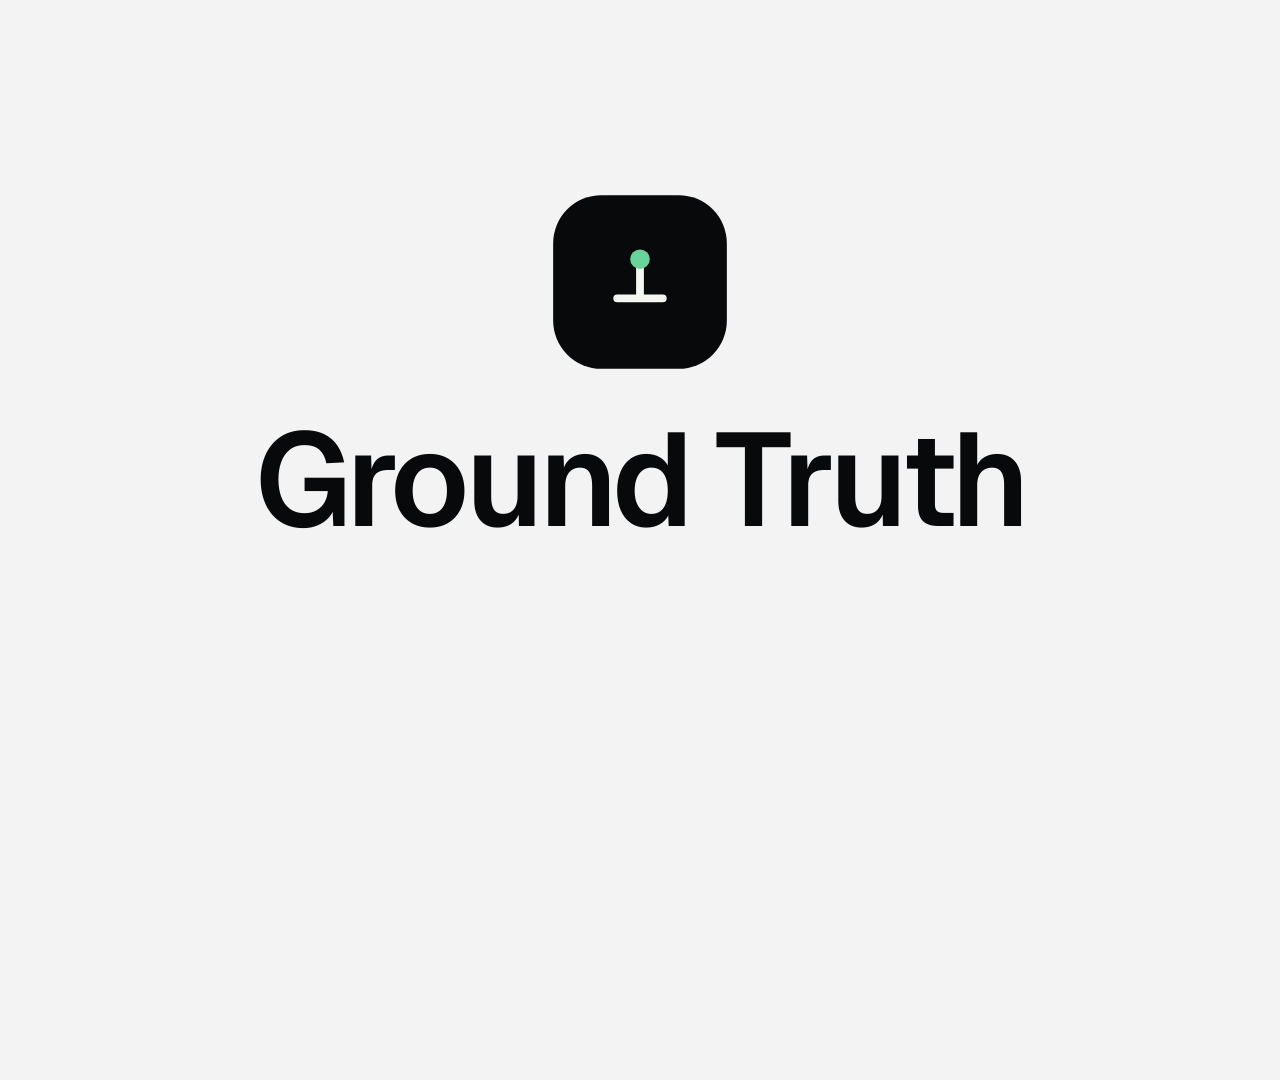
<file: video/scenes/scenes.html>
<!doctype html>
<html lang="en">
<head>
<meta charset="utf-8">
<title>Ground Truth video scenes</title>
<!--
  The HTML scenes of the demo video (video/script.md), one per ?scene=<id>, rendered at 1920x1080 by
  video/record.py on a fake clock. Everything moves in JS from performance.now() (CSS animations run on the
  real clock and would not be captured): every [data-at] element appears at that second (or that fraction of
  the scene with a % suffix), count-ups and the typewriter follow the same clock. ?dur=<seconds> is the scene's
  length (the narration's), ?t=<seconds> previews a moment in a normal browser.

  Palette and type are the site's own (site/theme.css): paper, ink, mono labels, the state colours only for state.
-->
<link rel="preconnect" href="https://fonts.googleapis.com">
<link href="https://fonts.googleapis.com/css2?family=Geist:wght@400;500;600;700&family=Geist+Mono:wght@400;500&display=swap" rel="stylesheet">
<style>
  :root {
    --paper: #f3f3f4; --surface: #fff; --line: #e6e6e8; --ink: #08090a; --ink-2: #4f5156; --ink-3: #8b8d93;
    --ok: #0ca30c; --watch: #f2a60c; --flag: #d03b3b; --live: #1f9d5c; --blue: #2457d6;
    --dark: #08090a; --dark-2: #15171a; --paper-on-dark: #f5f5f2;
    --sans: "Geist", ui-sans-serif, system-ui, -apple-system, "Segoe UI", sans-serif;
    --mono: "Geist Mono", ui-monospace, Consolas, monospace;
  }
  * { box-sizing: border-box; margin: 0; padding: 0; }
  html, body { width: 1920px; height: 1080px; overflow: hidden; background: var(--paper); color: var(--ink); font-family: var(--sans); -webkit-font-smoothing: antialiased; }
  .scene { position: absolute; inset: 0; display: none; }
  .scene.on { display: block; }
  .scene.dark { background: var(--dark); color: var(--paper-on-dark); }
  [data-at] { opacity: 0; }
  .label { font-family: var(--mono); font-size: 22px; letter-spacing: .08em; text-transform: uppercase; color: var(--ink-3); }
  .dark .label { color: #9a9ca3; }
  .wrap { position: absolute; left: 160px; right: 160px; top: 0; bottom: 0; display: flex; flex-direction: column; justify-content: center; }
  h1 { font-size: 104px; line-height: 1.02; letter-spacing: -.035em; font-weight: 600; }
  h1 .dim { color: var(--ink-3); display: block; }
  .dark h1 .dim { color: #8b8d93; }
  h2 { font-size: 64px; line-height: 1.1; letter-spacing: -.03em; font-weight: 600; }
  p.lede { font-size: 34px; line-height: 1.4; color: var(--ink-2); max-width: 1100px; }
  .dark p.lede { color: #c9cace; }
  .mark { display: inline-flex; align-items: center; justify-content: center; width: 120px; height: 120px; border-radius: 34px; background: var(--dark); }
  .dark .mark { background: #1f2226; }
  .mark svg { width: 72px; height: 72px; }
  .brand { font-size: 56px; letter-spacing: -.02em; font-weight: 600; }
  .brand .t { color: var(--ink-3); font-family: var(--mono); font-weight: 400; }
  .dark .brand .t { color: #9a9ca3; }

  /* 1 hook */
  #hook .phone { position: absolute; left: 50%; top: 50%; transform: translate(-50%, -50%); width: 420px; height: 860px; border-radius: 56px; background: #111316; border: 6px solid #2a2d33; box-shadow: 0 60px 120px -40px rgba(0,0,0,.8); overflow: hidden; }
  #hook .screen { position: absolute; inset: 0; background: linear-gradient(180deg, #1b1e23, #0c0e11); opacity: 0; }
  #hook .time { position: absolute; top: 150px; width: 100%; text-align: center; font-size: 112px; font-weight: 500; letter-spacing: -.02em; }
  #hook .date { position: absolute; top: 290px; width: 100%; text-align: center; font-size: 26px; color: #9a9ca3; }
  #hook .notif { position: absolute; left: 24px; right: 24px; top: 420px; background: rgba(255,255,255,.1); border-radius: 22px; padding: 22px 24px; backdrop-filter: blur(10px); }
  #hook .notif .app { font-family: var(--mono); font-size: 18px; color: #9a9ca3; letter-spacing: .06em; text-transform: uppercase; }
  #hook .notif .big { font-size: 30px; font-weight: 600; margin-top: 8px; }
  #hook .notif .ok { color: #7fd99a; }
  #hook .bell { position: absolute; left: 50%; top: 50%; transform: translate(-50%, -50%); }
  #hook .side { position: absolute; left: 160px; top: 50%; transform: translateY(-50%); width: 560px; }
  #hook .side .label { margin-bottom: 20px; }
  #hook .side h2 { font-size: 56px; color: var(--paper-on-dark); }
  #hook .side p { font-size: 28px; color: #c9cace; margin-top: 18px; line-height: 1.4; }

  /* 2 problem */
  #problem .q { font-size: 96px; font-weight: 600; letter-spacing: -.035em; line-height: 1.1; margin: 14px 0; }
  #problem .q.ghost { color: #4b4e55; }
  #problem .foot { margin-top: 60px; font-size: 30px; color: #c9cace; max-width: 1200px; line-height: 1.4; }
  #problem .foot b { color: var(--paper-on-dark); font-weight: 500; }

  /* 3 title */
  #title .wrap { align-items: center; text-align: center; }
  #title .mark { width: 180px; height: 180px; border-radius: 50px; margin-bottom: 40px; }
  #title .mark svg { width: 108px; height: 108px; }
  #title h1 { font-size: 132px; }
  #title p.lede { margin-top: 28px; font-size: 40px; }

  /* 4 checks */
  #checks .cards { display: grid; grid-template-columns: repeat(3, 1fr); gap: 36px; margin-top: 60px; }
  #checks .card { background: var(--surface); border: 1px solid var(--line); border-radius: 28px; padding: 44px; min-height: 420px; box-shadow: 0 2px 6px rgba(8,9,10,.04), 0 40px 80px -40px rgba(8,9,10,.28); }
  #checks .card .label { margin-bottom: 24px; }
  #checks .card h3 { font-size: 54px; letter-spacing: -.03em; line-height: 1.05; }
  #checks .card p { font-size: 28px; color: var(--ink-2); margin-top: 22px; line-height: 1.4; }
  #checks .card .ico { width: 64px; height: 64px; margin-bottom: 28px; }

  /* 9 proof */
  #proof .wrap { align-items: center; text-align: center; }
  #proof .num { font-size: 360px; font-weight: 600; letter-spacing: -.06em; line-height: 1; font-variant-numeric: tabular-nums; }
  #proof .num .sep { color: var(--ink-3); margin: 0 30px; }
  #proof .num .ok { color: var(--ok); }
  #proof .sub { font-size: 44px; color: var(--ink-2); margin-top: 10px; }
  #proof .small { font-size: 28px; color: var(--ink-3); margin-top: 50px; font-family: var(--mono); }

  /* 10 terminal */
  #terminal .term { position: absolute; left: 160px; right: 160px; top: 160px; bottom: 160px; background: var(--dark); border-radius: 28px; box-shadow: 0 40px 100px -40px rgba(0,0,0,.6); overflow: hidden; }
  #terminal .bar { height: 56px; background: #1a1d21; display: flex; align-items: center; gap: 10px; padding: 0 24px; }
  #terminal .bar i { width: 14px; height: 14px; border-radius: 50%; background: #3a3d44; display: inline-block; }
  #terminal .bar span { margin-left: auto; margin-right: auto; font-family: var(--mono); font-size: 20px; color: #9a9ca3; }
  #terminal pre { font-family: var(--mono); font-size: 30px; line-height: 1.5; color: #d9dbe0; padding: 36px 44px; white-space: pre-wrap; word-break: break-all; }
  #terminal pre .prompt { color: #7fd99a; }
  #terminal pre .pass { color: #7fd99a; }
  #terminal pre .cur { display: inline-block; width: 16px; height: 34px; background: #d9dbe0; vertical-align: -6px; }

  /* 11 arch */
  #arch .wrap { justify-content: flex-start; padding-top: 44px; }
  #arch .flow { position: relative; margin-top: 34px; height: 620px; }
  #arch .node { position: absolute; width: 300px; height: 150px; border-radius: 24px; background: var(--surface); border: 2px solid var(--line); display: flex; flex-direction: column; justify-content: center; padding: 0 28px; box-shadow: 0 2px 6px rgba(8,9,10,.04), 0 30px 60px -40px rgba(8,9,10,.3); transition: none; }
  #arch .node .label { font-size: 18px; margin-bottom: 8px; }
  #arch .node b { font-size: 34px; font-weight: 600; letter-spacing: -.02em; }
  #arch .node small { font-size: 20px; color: var(--ink-2); margin-top: 6px; }
  #arch .node.lit { border-color: var(--ink); background: var(--ink); color: var(--paper-on-dark); }
  #arch .node.lit .label { color: #9a9ca3; }
  #arch .node.lit small { color: #c9cace; }
  #arch svg.lines { position: absolute; inset: 0; width: 100%; height: 100%; }
  #arch svg.lines path { fill: none; stroke: #c9cace; stroke-width: 4; stroke-dasharray: 10 12; }
  #arch svg.lines path.lit { stroke: var(--ink); stroke-dasharray: none; }
  #arch .foot { position: static; margin-top: 14px; font-family: var(--mono); font-size: 22px; color: var(--ink-3); }

  /* 12 console placeholder */
  #console .wrap { align-items: center; text-align: center; }
  #console .card { background: #15171a; border: 1px solid #2a2d33; border-radius: 28px; padding: 60px 80px; }
  #console .card .label { margin-bottom: 20px; }
  #console .card h2 { color: var(--paper-on-dark); }
  #console .card p { color: #9a9ca3; font-size: 28px; margin-top: 18px; }

  /* 13 learned */
  #learned ol { list-style: none; margin-top: 60px; }
  #learned li { font-size: 50px; line-height: 1.25; letter-spacing: -.02em; padding: 30px 0; border-top: 1px solid #2a2d33; display: grid; grid-template-columns: 90px 1fr; gap: 20px; }
  #learned li .n { font-family: var(--mono); color: #9a9ca3; font-size: 28px; padding-top: 14px; }
  #learned li b { color: var(--paper-on-dark); font-weight: 600; }
  #learned li span { color: #c9cace; display: block; font-size: 34px; margin-top: 10px; }

  /* 14 close */
  #close .wrap { align-items: center; text-align: center; }
  #close .brand { font-size: 84px; margin-top: 30px; }
  #close .url { font-family: var(--mono); font-size: 30px; color: #9a9ca3; margin-top: 50px; line-height: 1.8; }
  #close .line { font-size: 44px; color: #c9cace; margin-top: 60px; max-width: 1200px; line-height: 1.35; }
  #close .line b { color: var(--paper-on-dark); font-weight: 500; }
</style>
</head>
<body>

<svg width="0" height="0" aria-hidden="true">
  <symbol id="gt" viewBox="0 0 32 32"><path d="M9 21h14M16 21V9" stroke="#f5f5f2" stroke-width="2.4" stroke-linecap="round"/><circle cx="16" cy="9" r="3" fill="#69d39a"/></symbol>
</svg>

<!-- 1 hook -->
<section class="scene dark" id="hook">
  <div class="side">
    <div class="label" data-at="2.2">East Delhi · 7:40</div>
    <h2 data-at="2.6">A principal checks the air before assembly.</h2>
    <p data-at="5.2">The nearest monitor says it's fine.</p>
  </div>
  <div class="phone">
    <div class="screen" data-at="0.4">
      <div class="time">7:40</div>
      <div class="date">Monday, 13 October</div>
      <div class="notif" data-at="1.4">
        <div class="app">Air quality near you</div>
        <div class="big">PM2.5 <span class="ok">10</span> · good</div>
      </div>
      <div class="notif" style="top: 580px" data-at="5.6">
        <div class="app">School</div>
        <div class="big">Assembly outdoors?</div>
      </div>
    </div>
  </div>
</section>

<!-- 2 problem -->
<section class="scene dark" id="problem">
  <div class="wrap">
    <div class="label" data-at="0.2">The number on the phone</div>
    <div class="q" data-at="0.6" data-type>Is it working?</div>
    <div class="q" data-at="1.8" data-type>Is it broken?</div>
    <div class="q" data-at="3.0" data-type>Is someone gaming it?</div>
    <p class="foot" data-at="4.6">In October 2025, water tankers were filmed near a Delhi monitor. <b>A published number tells you nothing about the station behind it.</b></p>
  </div>
</section>

<!-- 3 title -->
<section class="scene" id="title">
  <div class="wrap">
    <div class="mark" data-at="0.2" data-pulse><svg><use href="#gt"/></svg></div>
    <h1 data-at="0.8">Ground Truth</h1>
    <p class="lede" data-at="2.4">Which of Delhi's air-quality numbers can you trust?</p>
    <div class="label" data-at="5.5" style="margin-top: 50px">Every monitor in Delhi and the NCR · every hour · a plain answer</div>
  </div>
</section>

<!-- 4 checks -->
<section class="scene" id="checks">
  <div class="wrap">
    <div class="label" data-at="0.2">Three questions, every hour</div>
    <h2 data-at="0.4">Each monitor is checked three ways.</h2>
    <div class="cards">
      <div class="card" data-at="1.6">
        <svg class="ico" viewBox="0 0 64 64" fill="none"><rect x="10" y="30" width="18" height="24" rx="4" fill="#08090a"/><rect x="36" y="14" width="18" height="40" rx="4" fill="#8b8d93"/></svg>
        <div class="label">Physics</div>
        <h3>Can this reading even be real?</h3>
        <p>Fine dust can't be more than all dust. Values out of range. Sensors stuck on one number.</p>
      </div>
      <div class="card" data-at="4.4">
        <svg class="ico" viewBox="0 0 64 64" fill="none"><circle cx="32" cy="32" r="8" fill="#08090a"/><circle cx="12" cy="18" r="5" fill="#8b8d93"/><circle cx="52" cy="18" r="5" fill="#8b8d93"/><circle cx="12" cy="48" r="5" fill="#8b8d93"/><circle cx="52" cy="48" r="5" fill="#8b8d93"/></svg>
        <div class="label">Neighbours</div>
        <h3>Does it agree with the four around it?</h3>
        <p>Hour by hour against the four nearest monitors, corrected for daytime air mixing.</p>
      </div>
      <div class="card" data-at="7.0">
        <svg class="ico" viewBox="0 0 64 64" fill="none"><path d="M8 48 L22 34 L34 42 L56 16" stroke="#08090a" stroke-width="5" stroke-linecap="round" stroke-linejoin="round"/><path d="M8 56 H56" stroke="#8b8d93" stroke-width="4" stroke-linecap="round"/></svg>
        <div class="label">History</div>
        <h3>Has it suddenly changed?</h3>
        <p>The last 7 days against the 3 weeks before, for dust and humidity.</p>
      </div>
    </div>
  </div>
</section>

<!-- 9 proof -->
<section class="scene" id="proof">
  <div class="wrap">
    <div class="label" data-at="0.2">How do we know it works?</div>
    <div class="num" data-at="3.0"><span class="ok" data-count="30" data-from="3.2" data-for="2.4">0</span><span class="sep">/</span><span>30</span></div>
    <div class="sub" data-at="6.0">planted daytime drops caught</div>
    <div class="small" data-at="8.0">a 40% cut in PM10 from 11:00 to 17:00 · real November 2025 data · one station at a time · 3 false flags in 30 runs</div>
  </div>
</section>

<!-- 10 terminal -->
<section class="scene" id="terminal">
  <div class="term">
    <div class="bar"><i></i><i></i><i></i><span>ground-truth — make test</span></div>
    <pre id="term-out"></pre>
  </div>
</section>

<!-- 11 arch -->
<section class="scene" id="arch">
  <div class="wrap">
    <div class="label" data-at="0.2">Built on AWS · one SAM template · us-east-1</div>
    <h2 data-at="0.4">Every hour, on AWS.</h2>
    <div class="foot" data-at="0.6">CloudWatch dashboard and alarms · SNS email · an uptime probe · a $5 budget · deployed from GitHub Actions with OIDC</div>
    <div class="flow">
      <svg class="lines" viewBox="0 0 1600 620" preserveAspectRatio="none">
        <path id="l-eb" d="M 300 115 L 400 115" />
        <path id="l-ssm" d="M 300 315 L 400 315 L 400 115" />
        <path id="l-api" d="M 550 390 L 550 190" />
        <path id="l-s3" d="M 700 115 L 800 115" />
        <path id="l-arc" d="M 950 390 L 950 190" />
        <path id="l-cf" d="M 1100 115 L 1200 115" />
      </svg>
      <div class="node" id="n-eb" style="left:0;top:40px"><div class="label">Amazon EventBridge</div><b>Every hour</b><small>rate(1 hour)</small></div>
      <div class="node" id="n-ssm" style="left:0;top:240px"><div class="label">Parameter Store</div><b>OpenAQ key</b><small>SecureString</small></div>
      <div class="node" id="n-l" style="left:400px;top:40px"><div class="label">AWS Lambda</div><b>Ingest + 3 checks</b><small>Python, no dependencies</small></div>
      <div class="node" id="n-api" style="left:400px;top:320px"><div class="label">OpenAQ API</div><b>New readings</b><small>CPCB / DPCC monitors</small></div>
      <div class="node" id="n-s3" style="left:800px;top:40px"><div class="label">Amazon S3</div><b>29-day cache + results</b><small>data/latest.json</small></div>
      <div class="node" id="n-arc" style="left:800px;top:320px"><div class="label">Open Data on AWS</div><b>OpenAQ archive</b><small>history, same region</small></div>
      <div class="node" id="n-cf" style="left:1200px;top:40px"><div class="label">HTTPS front</div><b>The site</b><small>Lambda URL now, CloudFront-ready</small></div>
    </div>
  </div>
</section>

<!-- 12 console placeholder (used only when video/supply/console.mp4 is missing) -->
<section class="scene dark" id="console">
  <div class="wrap">
    <div class="card" data-at="0.1">
      <div class="label">AWS console</div>
      <h2>Lambda invocations, hourly</h2>
      <p>video/supply/console.mp4 goes here (issue #4)</p>
    </div>
  </div>
</section>

<!-- 13 learned -->
<section class="scene dark" id="learned">
  <div class="wrap">
    <div class="label" data-at="0.2">What we learned</div>
    <ol>
      <li data-at="1.4"><span class="n">01</span><div><b>Live data needs the API.</b><span>And its hours are half an hour off India's, so we group the raw readings into IST hours ourselves.</span></div></li>
      <li data-at="5.6"><span class="n">02</span><div><b>Our strongest result is the one we didn't claim.</b><span>The stations in the news don't stand out. We say so.</span></div></li>
    </ol>
  </div>
</section>

<!-- 14 close -->
<section class="scene dark" id="close">
  <div class="wrap">
    <div class="mark" data-at="0.2" data-pulse><svg><use href="#gt"/></svg></div>
    <div class="brand" data-at="0.6">ground<span class="t">truth</span></div>
    <p class="line" data-at="1.6">A flag means the numbers don't add up. <b>Not that anyone cheated.</b></p>
    <div class="url" data-at="3.4"><span data-url>groundtruth</span><br>github.com/thegoodengineers/ground-truth</div>
  </div>
</section>

<script>
(() => {
  const q = new URLSearchParams(location.search);
  const id = q.get("scene") || "title";
  const dur = parseFloat(q.get("dur") || "10");
  const preview = q.has("t") ? parseFloat(q.get("t")) : null;
  const scene = document.getElementById(id);
  if (!scene) { document.body.innerHTML = `<p style="padding:40px;font-size:40px">no scene "${id}"</p>`; return; }
  scene.classList.add("on");
  if (q.get("url")) document.querySelectorAll("[data-url]").forEach((el) => { el.textContent = q.get("url"); });

  const ease = (x) => 1 - Math.pow(1 - Math.min(1, Math.max(0, x)), 3);
  const at = (el) => { const v = el.dataset.at; return v.endsWith("%") ? dur * parseFloat(v) / 100 : parseFloat(v); };
  const items = [...scene.querySelectorAll("[data-at]")].map((el) => ({ el, at: at(el), type: el.hasAttribute("data-type"), text: el.textContent }));
  items.forEach((it) => { if (it.type) it.el.textContent = ""; });
  const counts = [...scene.querySelectorAll("[data-count]")];
  const pulses = [...scene.querySelectorAll("[data-pulse]")];

  // the terminal: typed out over the scene, the real pytest run from video/assets/pytest.txt (inlined by record.py)
  const term = document.getElementById("term-out");
  const termText = () => window.__pytest || "$ make test\n\n(no test run: video/assets/pytest.txt is missing)\n";

  // the architecture lights up as the narration names each part
  const archOrder = [["n-eb", 0.9], ["l-eb", 1.6], ["n-l", 1.8], ["l-api", 3.6], ["n-api", 3.8], ["l-ssm", 3.9], ["n-ssm", 4.0],
                     ["l-arc", 5.2], ["n-arc", 5.4], ["l-s3", 6.6], ["n-s3", 6.8], ["l-cf", 8.4], ["n-cf", 8.6]];

  function render(t) {
    for (const it of items) {
      const k = ease((t - it.at) / 0.7);
      it.el.style.opacity = k;
      it.el.style.transform = `translateY(${(1 - k) * 28}px)`;
      if (it.type) {
        const n = Math.max(0, Math.min(it.text.length, Math.floor((t - it.at) * 28)));
        it.el.textContent = it.text.slice(0, n);
        it.el.style.transform = "none";
      }
    }
    for (const el of counts) {
      const from = parseFloat(el.dataset.from), span = parseFloat(el.dataset.for);
      el.textContent = Math.round(ease((t - from) / span) * parseFloat(el.dataset.count));
    }
    for (const el of pulses) {
      const s = 1 + 0.035 * Math.sin(t * 2.4);
      el.style.transform = `scale(${s})`;
    }
    if (term) {
      const text = termText();
      const n = Math.min(text.length, Math.floor(t * 95));
      const shown = text.slice(0, n).replace(/&/g, "&amp;").replace(/</g, "&lt;")
        .replace(/^(\$ .*)$/m, '<span class="prompt">$1</span>').replace(/(\d+ passed[^\n]*)/, '<span class="pass">$1</span>');
      term.innerHTML = shown + (n < termText.length || Math.floor(t * 2) % 2 === 0 ? '<span class="cur"></span>' : "");
    }
    if (id === "arch") {
      for (const [k, when] of archOrder) document.getElementById(k).classList.toggle("lit", t >= when);
    }
  }

  const t0 = performance.now();
  const tick = () => { render(preview != null ? preview : (performance.now() - t0) / 1000); requestAnimationFrame(tick); };
  tick();
  window.__render = render;
})();
</script>
</body>
</html>
</file>
